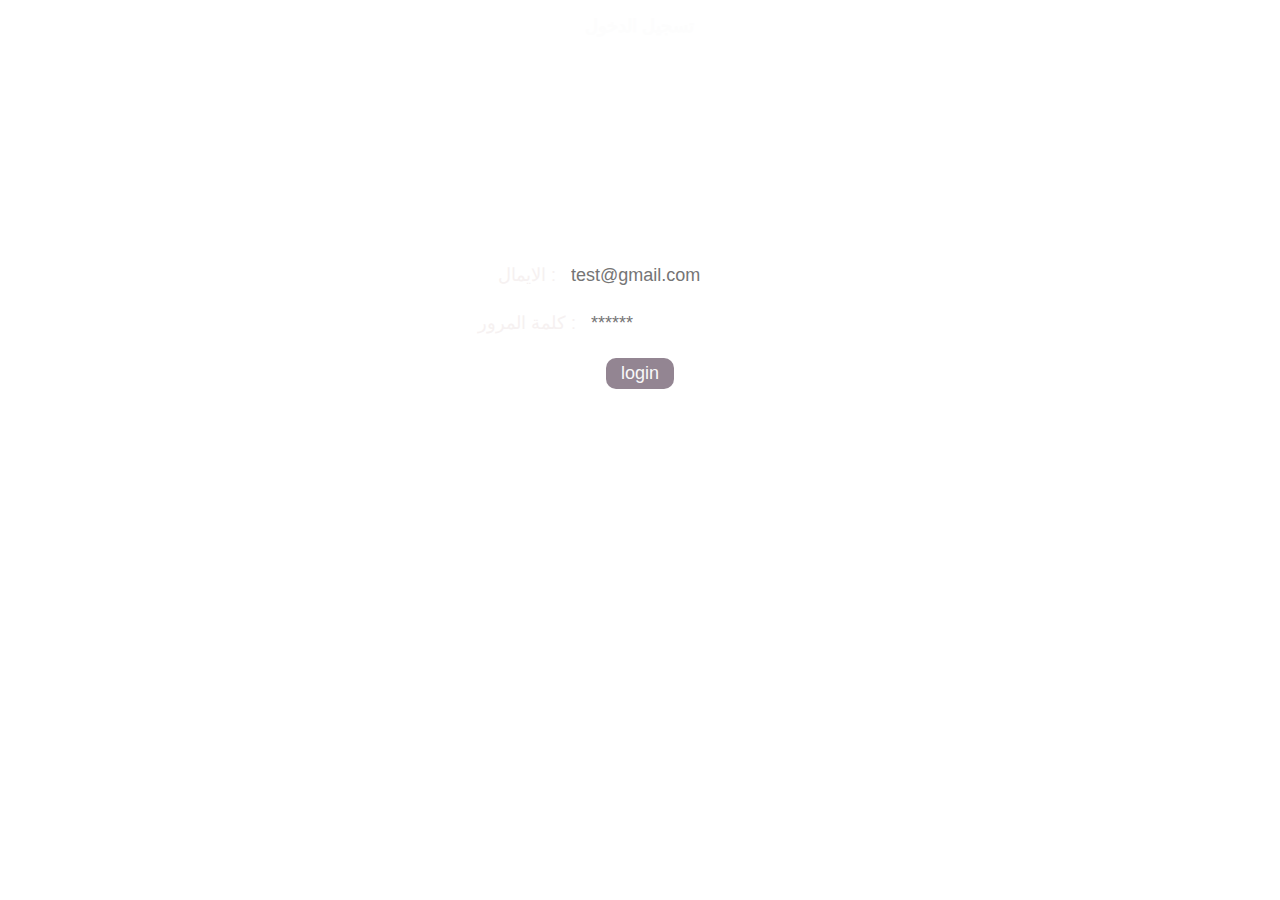
<file: index.html>
<!DOCTYPE html>
<html lang="en">
<head>
    <meta charset="UTF-8">
    <meta name="viewport" content="width=device-width, initial-scale=1.0">
    <title>Login</title>
    <link rel="stylesheet" href="login.css">
</head>
<body align="center">
    <h2 id="title"> تسجيل الدخول</h2>
    <form action="home.html" method="get">
<br><br><br><br><br><br><br><br><br><br>
        <label for="email" class="clo_or">الايمال :</label>
        <input type="email" placeholder="test@gmail.com" required name="email" id="ema_il">
<br><br>
        <label for="password" class="clo_or">كلمة المرور :</label>
        <input type="password" placeholder="******" required name="password" id="pass_word"> 
<br><br>
        <input type="submit" value="login" id="zer">
    </form>
</style>
</body>
</html>
</file>
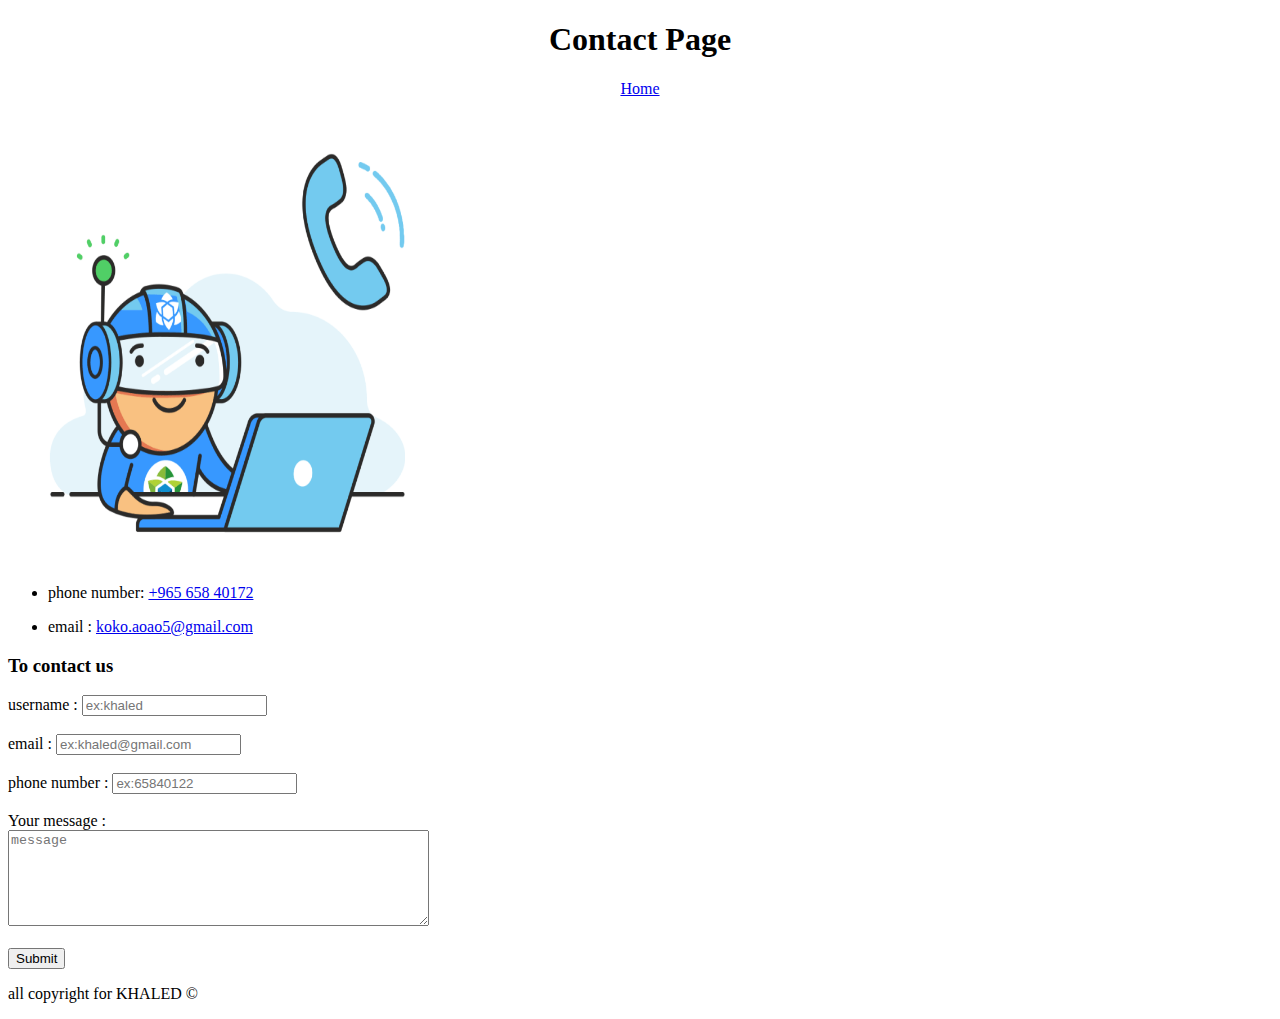
<file: contacts.html>
<!DOCTYPE html>
<html lang="en">
<head>
    <meta charset="UTF-8">
    <meta name="viewport" content="width=device-width, initial-scale=1.0">
    <title>Content to Me</title>
    <link rel="icon" href="img/contact logo.gif" type="image/gif">
</head>
<body>
    <h1 align="center">Contact Page</h1>
<p align="center">
    <a href="home.html">Home</a>
</p>

<img src="img/contact logo.gif" alt="contacts logo" width="450" height="450"><br>
<form action="https://formsubmit.co/khled671234@gmail.com" method="POST">
  <ul>
    <li>
      <p>phone number:
        <a href="tel:+96565840172" dir="auto">+965 658 40172</a>
      </p>
    </li>
    <li>
      <p>email :
        <a href="mailto:koko.aoao5@gmail.com">koko.aoao5@gmail.com</a>
      </p>
    </li>
  </ul>

  <h3>To contact us</h3>
  <label for="username">username :</label>
  <input name="username" type="text" id="username" required placeholder="ex:khaled"><br><br>

  <label for="email">email :</label>
  <input name="email" type="email" id="email" required placeholder="ex:khaled@gmail.com"><br><br>

  <label for="phone_number">phone number :</label>
  <input name="phone_number" type="tel" id="phone_number" required placeholder="ex:65840122" maxlength="8" minlength="8"><br><br>

  <label for="message">Your message :</label><br>
  <textarea name="message" id="message" required cols="50" rows="6" placeholder="message"></textarea><br><br>

  <input type="hidden" name="_captcha" value="false">

  <input type="submit" id="submit">
</form>


  <p>
        all copyright for KHALED  &copy;
    </p>

</body>
</html>
</file>
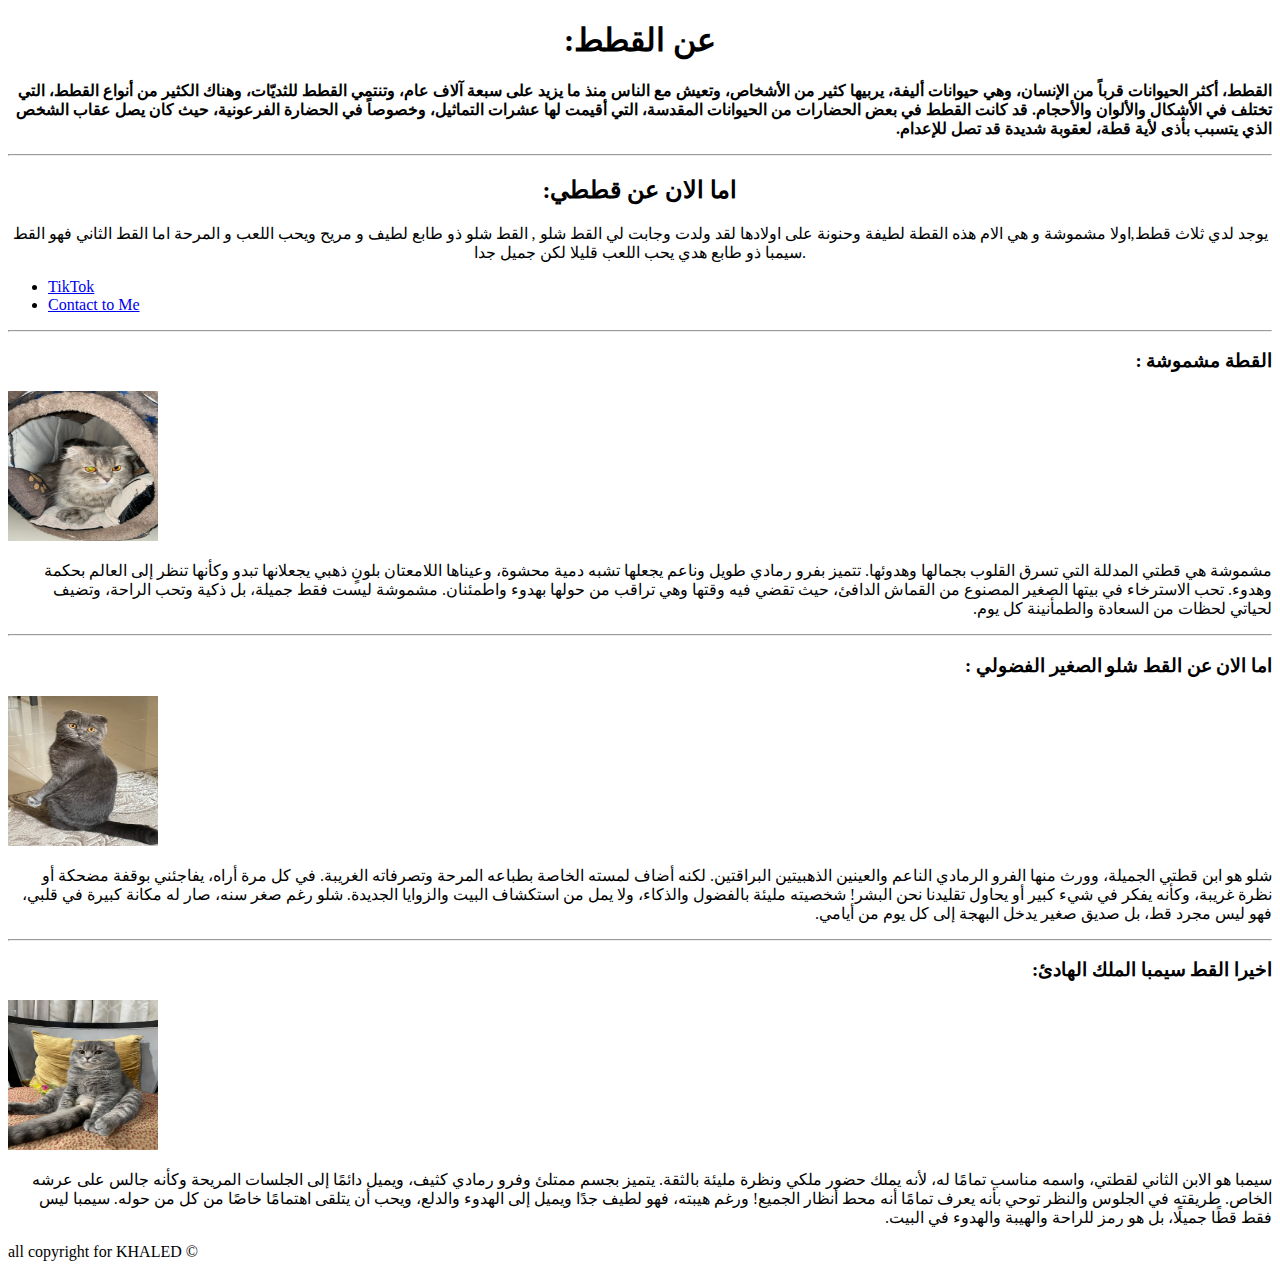
<file: home.html>
<!DOCTYPE html>
<html lang="en">
<head>
    <meta charset="UTF-8">
    <meta name="viewport" content="width=device-width, initial-scale=1.0">
    <title>My Cat</title>
</head>
<body>


    <h1 align="center" dir="rtl">عن القطط:</h1>
    <p dir="rtl">
        <b>القطط، أكثر الحيوانات قرباً من الإنسان، وهي حيوانات أليفة، يربيها كثير من الأشخاص، وتعيش مع الناس منذ ما يزيد على سبعة آلاف عام، وتنتمي القطط للثديّات، وهناك الكثير من أنواع القطط، التي تختلف في الأشكال والألوان والأحجام.
        
        قد كانت القطط في بعض الحضارات من الحيوانات المقدسة، التي أقيمت لها عشرات التماثيل، وخصوصاً في الحضارة الفرعونية، حيث كان يصل عقاب الشخص الذي يتسبب بأذى لأية قطة، لعقوبة شديدة قد تصل للإعدام.
        </b>
    </p>

<hr>    

    <h2 dir="rtl" align="center">اما الان عن قططي:</h2>
    <p align="center">يوجد لدي ثلاث قطط,اولا مشموشة و هي الام هذه القطة لطيفة وحنونة على اولادها لقد ولدت وجابت لي القط شلو , القط شلو ذو طابع لطيف و مريح ويحب اللعب و المرحة اما القط الثاني فهو القط سيمبا
        ذو طابع هدي يحب اللعب قليلا لكن جميل جدا.
    </p>
    <ul>
        <li>
            <a href="https://www.tiktok.com/@cat.day77?is_from_webapp=1&sender_device=pc" target="_blank" >TikTok</a>
        </li>
        <li>
            <a href="contacts.html" target="_self">Contact to Me</a>
        </li>
    </ul>
<hr>    

<h3 dir="rtl">القطة مشموشة :</h3>
<img src="img/cat 1.jpg" alt=" القطة مشموشة" width="150" height="150"><br>
<p dir="rtl">
    مشموشة هي قطتي المدللة التي تسرق القلوب بجمالها وهدوئها. تتميز بفرو رمادي طويل وناعم يجعلها تشبه دمية محشوة، وعيناها اللامعتان بلونٍ ذهبي يجعلانها تبدو وكأنها تنظر إلى العالم بحكمة وهدوء. تحب الاسترخاء في بيتها الصغير المصنوع من القماش الدافئ، حيث تقضي فيه وقتها وهي تراقب من حولها بهدوء واطمئنان. مشموشة ليست فقط جميلة، بل ذكية وتحب الراحة، وتضيف لحياتي لحظات من السعادة والطمأنينة كل يوم.
</p>
<hr>

<h3 dir="rtl"> اما الان عن القط شلو الصغير الفضولي :</h3>
<img src="img/cat 2.jpeg" alt="القط شلو" width="150" height="150">
<p dir="rtl">
    شلو هو ابن قطتي الجميلة، وورث منها الفرو الرمادي الناعم والعينين الذهبيتين البراقتين. لكنه أضاف لمسته الخاصة بطباعه المرحة وتصرفاته الغريبة. في كل مرة أراه، يفاجئني بوقفة مضحكة أو نظرة غريبة، وكأنه يفكر في شيء كبير أو يحاول تقليدنا نحن البشر! شخصيته مليئة بالفضول والذكاء، ولا يمل من استكشاف البيت والزوايا الجديدة. شلو رغم صغر سنه، صار له مكانة كبيرة في قلبي، فهو ليس مجرد قط، بل صديق صغير يدخل البهجة إلى كل يوم من أيامي.
</p>
<hr>

<h3 dir="rtl">اخيرا القط سيمبا الملك الهادئ:</h3>
<img src="img/cat 3.jpeg" alt="القط سيمبا" width="150" height="150">
<p dir="rtl">
    سيمبا هو الابن الثاني لقطتي، واسمه مناسب تمامًا له، لأنه يملك حضور ملكي ونظرة مليئة بالثقة. يتميز بجسم ممتلئ وفرو رمادي كثيف، ويميل دائمًا إلى الجلسات المريحة وكأنه جالس على عرشه الخاص. طريقته في الجلوس والنظر توحي بأنه يعرف تمامًا أنه محط أنظار الجميع! ورغم هيبته، فهو لطيف جدًا ويميل إلى الهدوء والدلع، ويحب أن يتلقى اهتمامًا خاصًا من كل من حوله. سيمبا ليس فقط قطًا جميلًا، بل هو رمز للراحة والهيبة والهدوء في البيت.
</p>

<p>
    all copyright for KHALED  &copy;
</p>

</body>
</html>
</file>
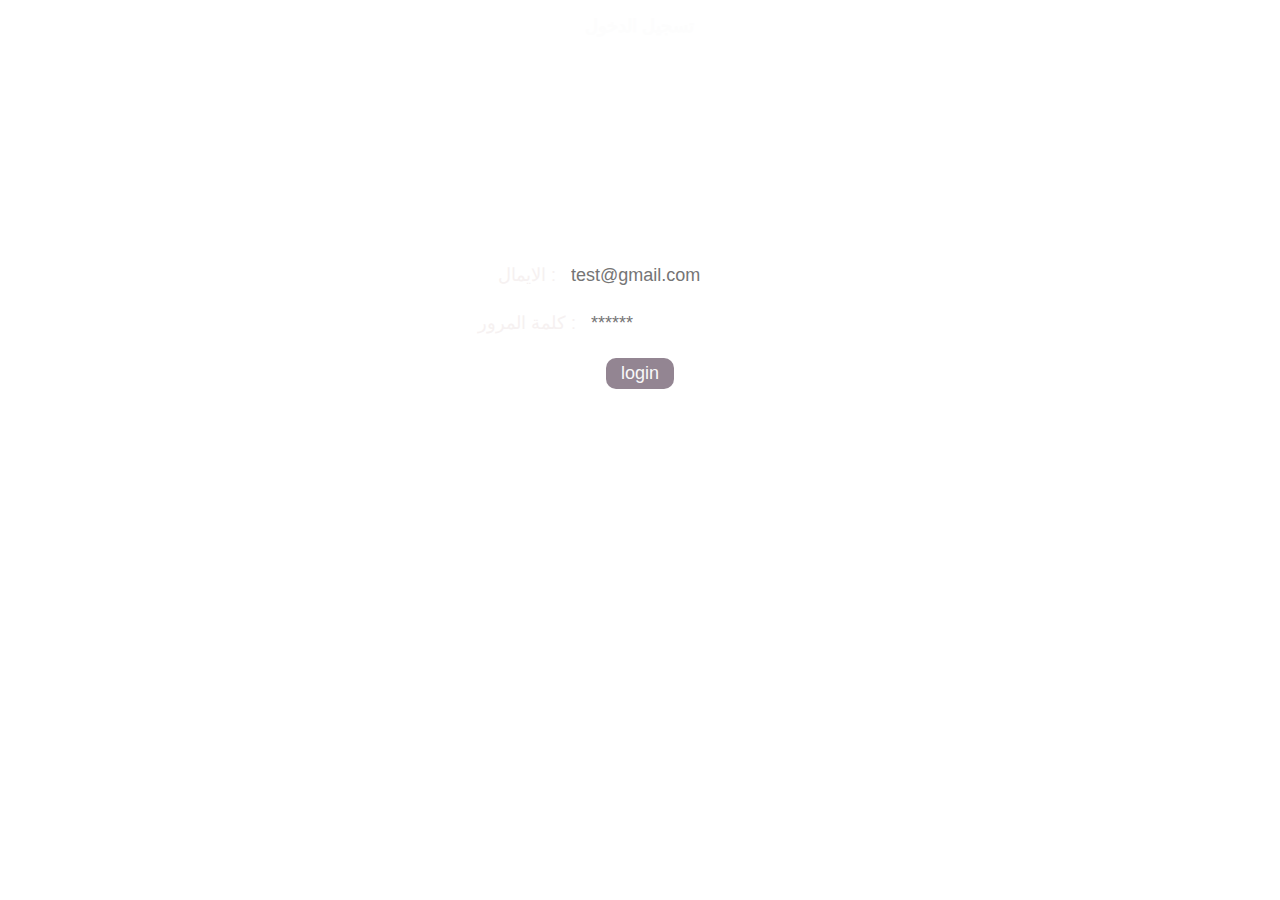
<file: login.html>
<!DOCTYPE html>
<html lang="en">
<head>
    <meta charset="UTF-8">
    <meta name="viewport" content="width=device-width, initial-scale=1.0">
    <title>Login</title>
    <link rel="stylesheet" href="login.css">
</head>
<body align="center">
    <h2 id="title"> تسجيل الدخول</h2>
    <form action="index.html" method="get">
<br><br><br><br><br><br><br><br><br><br>
        <label for="email" class="clo_or">الايمال :</label>
        <input type="email" placeholder="test@gmail.com" required name="email" id="ema_il">
<br><br>
        <label for="password" class="clo_or">كلمة المرور :</label>
        <input type="password" placeholder="******" required name="password" id="pass_word"> 
<br><br>
        <input type="submit" value="login" id="zer">
    </form>
</style>
</body>
</html>
</file>
<file: login.css>
body {

        background: url(https://media.giphy.com/media/fyLbfJBuSQYIgaBSyd/giphy.gif?cid=ecf05e4741pl1y12jvhknob8rhp1tzoqql0j1ydravy9mj8u&ep=v1_gifs_search&rid=giphy.gif&ct=g);
    }


    #title{
        color: #fdfdfd;
    }


    .clo_or{
        color: #f6f1f1;
    }

    #zer{
        background-color: #938592;
        color: #f8f8f8;;
        border: none;
        padding: 5px 15px;
        border-radius: 10px;
        cursor:pointer 
    }


    #ema_il{
        background: color 0;
        border: none;
        outline: none;
        padding: 3px 10px;
        border-radius: 10px;

    }


    
    #pass_word{
        background: color 0;
        border: none;
        outline: none;
        padding: 3px 10px;
        border-radius: 10px;
    }


    *{
        font-size: large;
        font-family:'Gill Sans', 'Gill Sans MT', Calibri, 'Trebuchet MS', sans-serif;
    }
</file>
